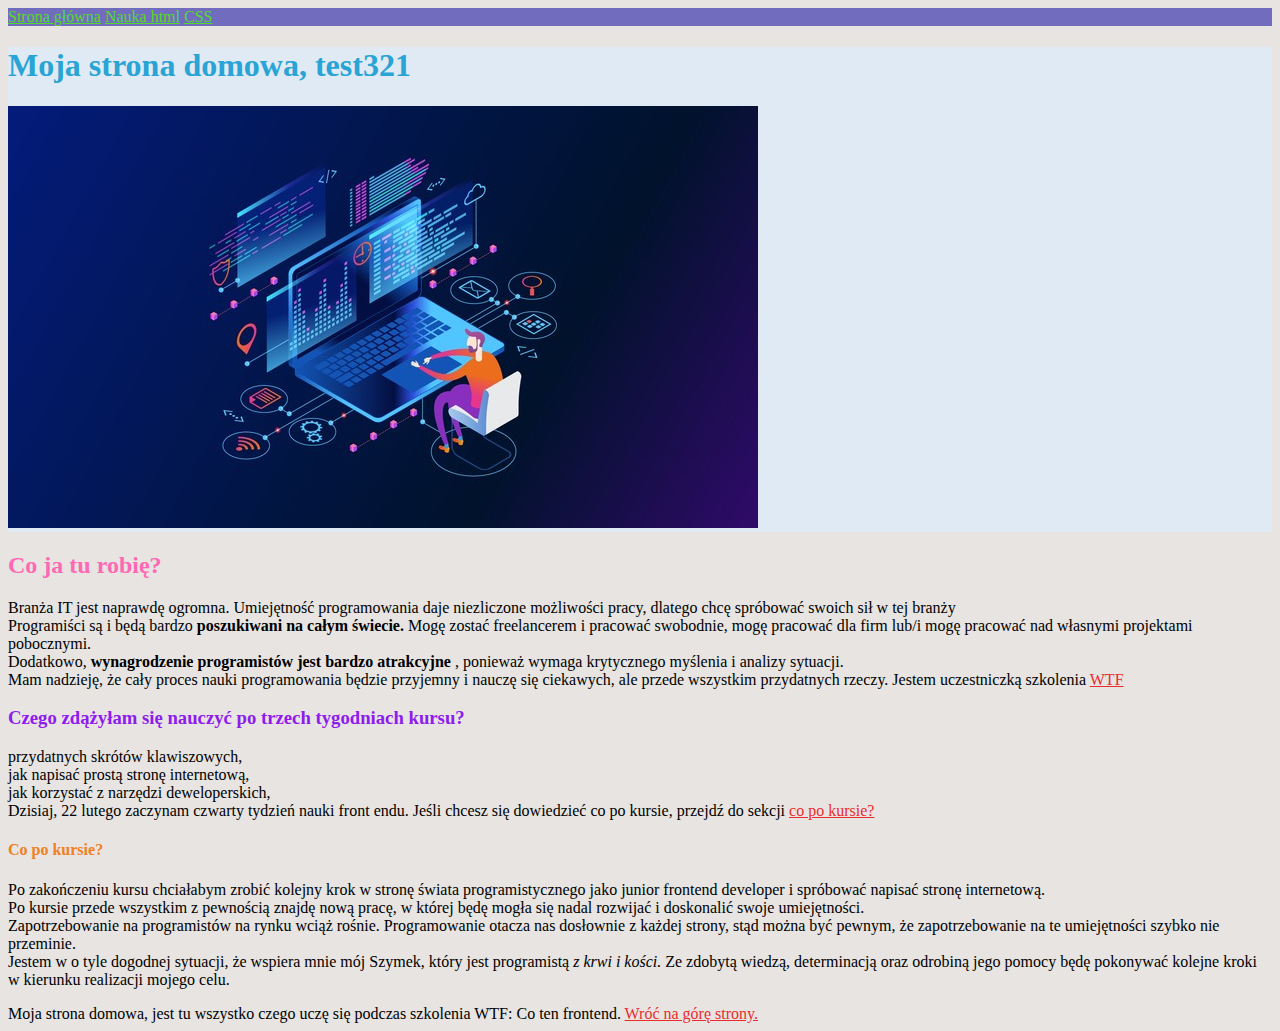
<file: index.html>
<!DOCTYPE html>

<head>
    <meta charset="UTF-8" />
    <title>Strona domowa</title>
    <link href="style.css" rel="stylesheet" type="text/css" />
</head>

<body>

    <header class='header'>
        <nav>
            <a href="index.html">Strona główna</a>
            <a href="nauka-html.html">Nauka html</a>
            <a href="nauka-css.html">CSS </a>
        </nav>
    </header>
    <main>
        <header id="top">
            <h1 class="main-heading"> Moja strona domowa, test321 </h1>
            <img src="programming.jpg" alt="programowanie"/>

        </header>
        <section>
            <h2 class="hotpink-header">Co ja tu robię?</h2>
            <p>Branża IT jest naprawdę ogromna. Umiejętność programowania daje niezliczone możliwości pracy, dlatego chcę spróbować swoich sił w tej branży <br>
                Programiści są i będą bardzo <b>poszukiwani na całym świecie. </b> Mogę zostać freelancerem i pracować swobodnie, mogę pracować dla firm lub/i mogę pracować nad własnymi projektami pobocznymi. <br>
                Dodatkowo,<strong> wynagrodzenie programistów jest bardzo atrakcyjne </strong>, ponieważ wymaga krytycznego myślenia i analizy sytuacji. <br>
                Mam nadzieję, że cały proces nauki programowania będzie przyjemny i nauczę się ciekawych, ale
                przede wszystkim przydatnych rzeczy. Jestem uczestniczką szkolenia <a href="https://cotenfrontend.pl/"> WTF</a>
            </p>
        </section>
        <h3>Czego zdążyłam się nauczyć po trzech tygodniach kursu? </h3>
        <article>
            przydatnych skrótów klawiszowych, <br>
            jak napisać prostą stronę internetową, <br>
            jak korzystać z narzędzi deweloperskich, <br>
            Dzisiaj, 22 lutego zaczynam czwarty tydzień nauki front endu. 
            Jeśli chcesz się dowiedzieć co po kursie, przejdź do sekcji <a href="#after">co po kursie?</a>
        </article>
        <section id="after">
            <h4>Co po kursie?</h4>
            <article>
                <p> Po zakończeniu kursu chciałabym zrobić kolejny krok w stronę świata programistycznego jako junior frontend developer i spróbować
                    napisać stronę internetową. <br>
                    Po kursie przede wszystkim z pewnością znajdę nową pracę, w której będę mogła się nadal rozwijać i doskonalić swoje umiejętności.<br>
                    Zapotrzebowanie na programistów na rynku wciąż rośnie. Programowanie otacza nas dosłownie z każdej strony, stąd można być pewnym, że zapotrzebowanie na te umiejętności szybko nie przeminie. <br>
                    Jestem w o tyle dogodnej sytuacji, że wspiera mnie mój Szymek, który jest programistą <i>z krwi i kości. </i> Ze zdobytą wiedzą, determinacją oraz odrobiną jego pomocy będę
                    pokonywać kolejne kroki w kierunku realizacji mojego celu.
                </p>
            </article>
        </section>
        
    </main>
    <footer>
        Moja strona domowa, jest tu wszystko czego uczę się podczas szkolenia WTF: Co ten frontend. <a href="#top">Wróć na górę strony.</a>
    </footer>
    <script src="main.js"></script>
  
</body>

</html>
</file>
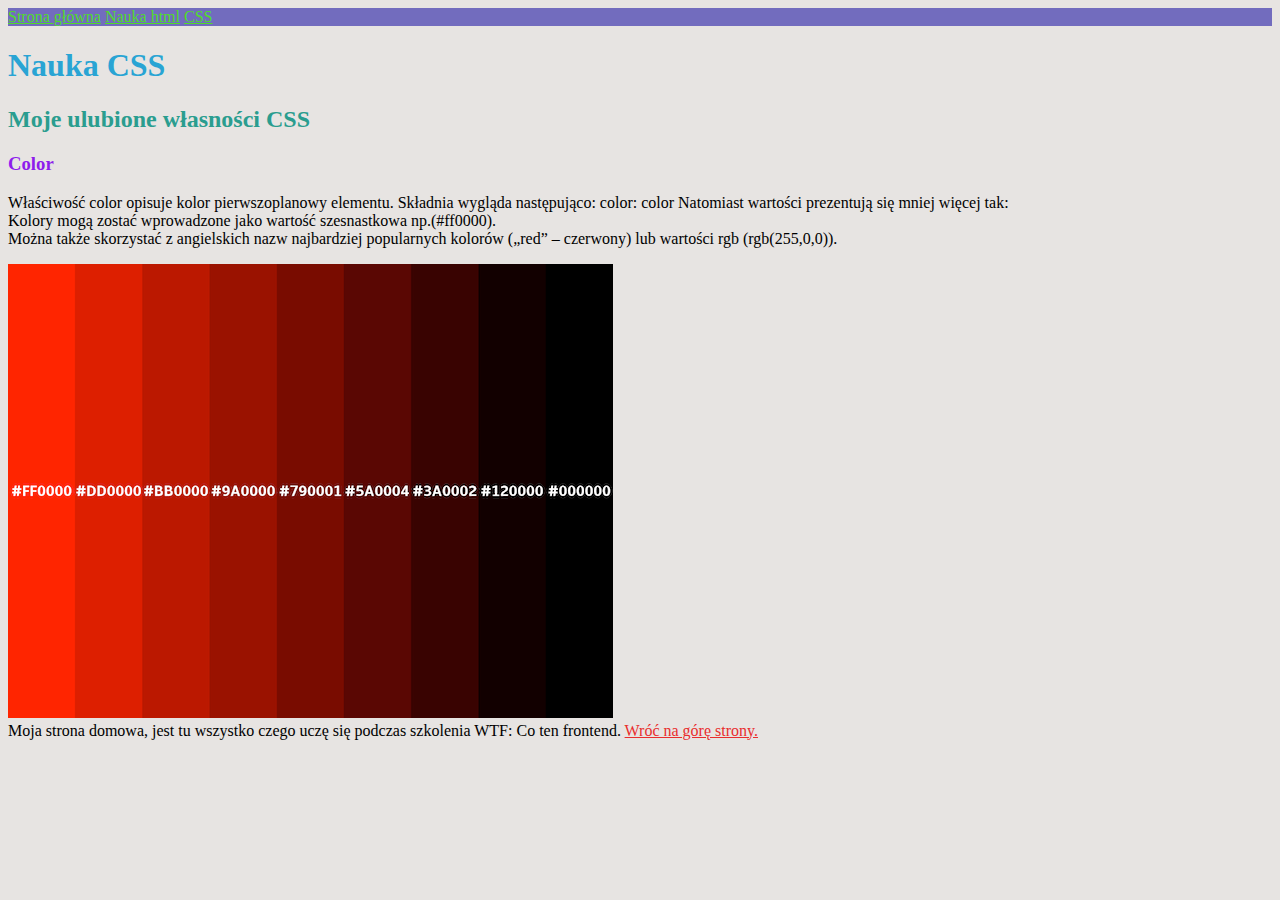
<file: nauka-css.html>
<!DOCTYPE html>

<head>
    <meta charset="UTF-8" />
    <meta name="viewport" content="width=device-width, initial-scale=1.0" />
    <title>Strona domowa</title>
    <link href="style.css" rel="stylesheet" type="text/css" />
</head>

<body>
    <header class='header'>
        <nav>
            <a href="index.html">Strona główna</a>
            <a href="nauka-html.html">Nauka html</a>
            <a href="nauka-css.html">CSS </a>
        </nav>
    </header>
    <main>
        <header>
            <h1 class=" main-heading"> Nauka CSS </h1>
        </header>
        <section>
            <h2> Moje ulubione własności CSS </h2>
            <h3> Color </h3>
            <p> Właściwość color opisuje kolor pierwszoplanowy elementu.
                Składnia wygląda następująco: color: color
                Natomiast wartości prezentują się mniej więcej tak: <br>
                Kolory mogą zostać wprowadzone jako wartość szesnastkowa np.(#ff0000). <br>
                Można także skorzystać z angielskich nazw najbardziej popularnych kolorów („red” – czerwony) lub wartości rgb (rgb(255,0,0)).
            </p>
            <img src="colors.png" alt="Odcienie czerwonego"/>
           
        </section>
    
    </main>
    <footer>
        Moja strona domowa, jest tu wszystko czego uczę się podczas szkolenia WTF: Co ten frontend. <a href="#top">Wróć na górę strony.</a>
    </footer>
</body>

</html>
</file>
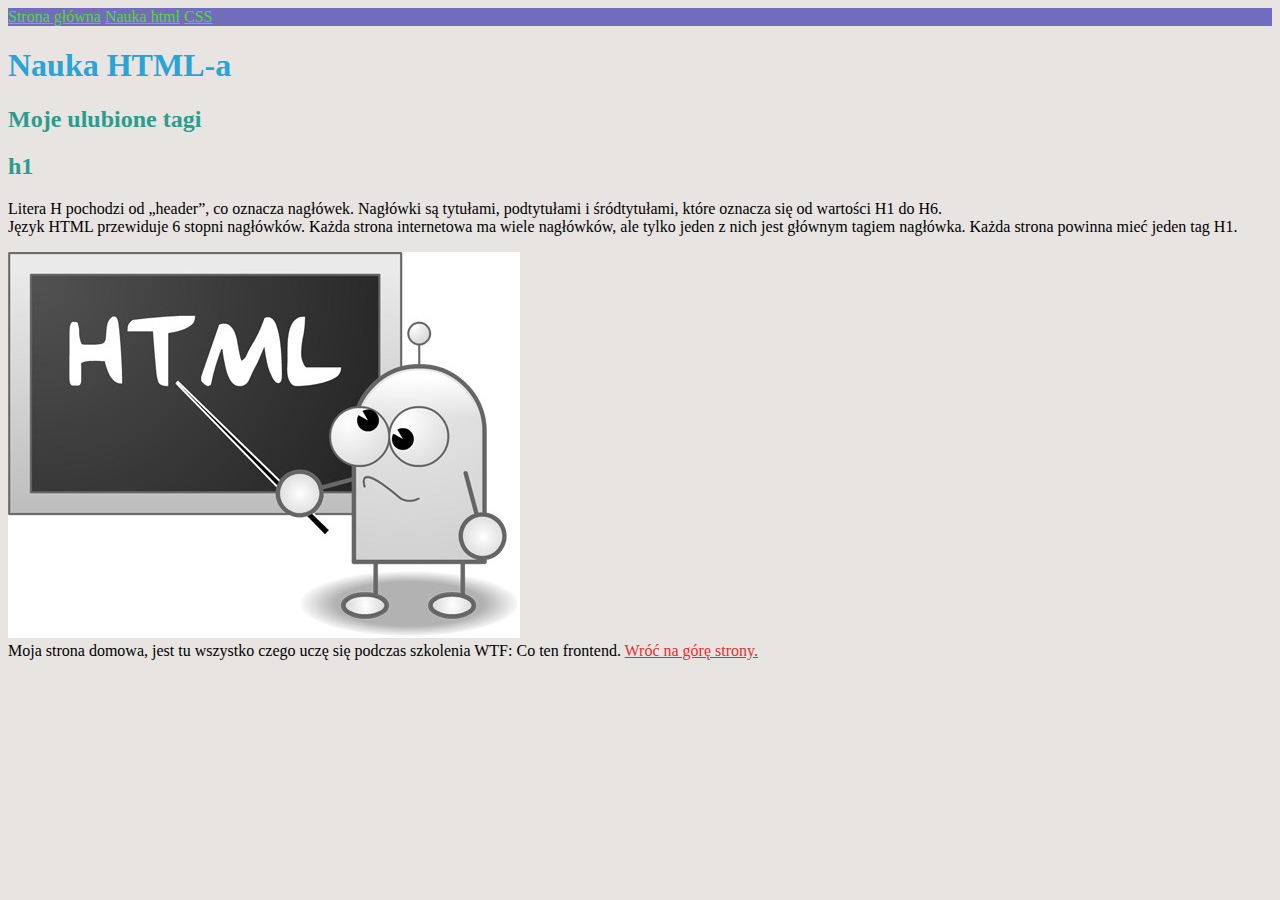
<file: nauka-html.html>
<!DOCTYPE html>

<head>
    <meta charset="UTF-8" />
    <meta name="viewport" content="width=device-width, initial-scale=1.0" />
    <title>Strona domowa</title>
    <link href="style.css" rel="stylesheet" type="text/css" />
</head>

<body>
    <header class='header'>
        <nav>
            <a href="index.html">Strona główna</a>
            <a href="nauka-html.html">Nauka html</a>
            <a href="nauka-css.html">CSS </a>
        </nav>
    </header>
    <main>
        <header>
            <h1 class="main-heading"> Nauka HTML-a </h1>
        </header>
        <section>
            <h2>Moje ulubione tagi </h2>
            <h2> h1 </h2>
           <p>  Litera H pochodzi od „header”, co oznacza nagłówek. Nagłówki są tytułami, podtytułami i śródtytułami, które oznacza się od wartości H1 do H6.</br>
               Język HTML przewiduje 6 stopni nagłówków.
               Każda strona internetowa ma wiele nagłówków, ale tylko jeden z nich jest głównym tagiem nagłówka. Każda strona powinna mieć jeden tag H1.</p>
               <img src="image-htmal.jpg" alt="Czuję się tak jak na obrazku poniej"/>
        </section>
    
    </main>
    <footer>
        Moja strona domowa, jest tu wszystko czego uczę się podczas szkolenia WTF: Co ten frontend. <a href="#top">Wróć na górę strony.</a>
    </footer>
</body>

</html>
</file>
<file: style.css>
body {
  background: #e7e4e2;
}
section {
  color: ffc2d4;
}

.main-heading {
  color: #29a4d4;
}

h2 {
  color: #2a9d8f;
}

h3 {
  color: #8e1cec;
}

h4 {
  color: #f08024;
}
.hotpink-header{
  color:hotpink;
}
#top{
  background: #dfeaf5;
}
a {
  color:#e92d2d;
}
nav a {
  color:rgba(79, 224, 35, 0.973);
}
.header {
  background: rgb(114, 108, 190);
}
</file>
